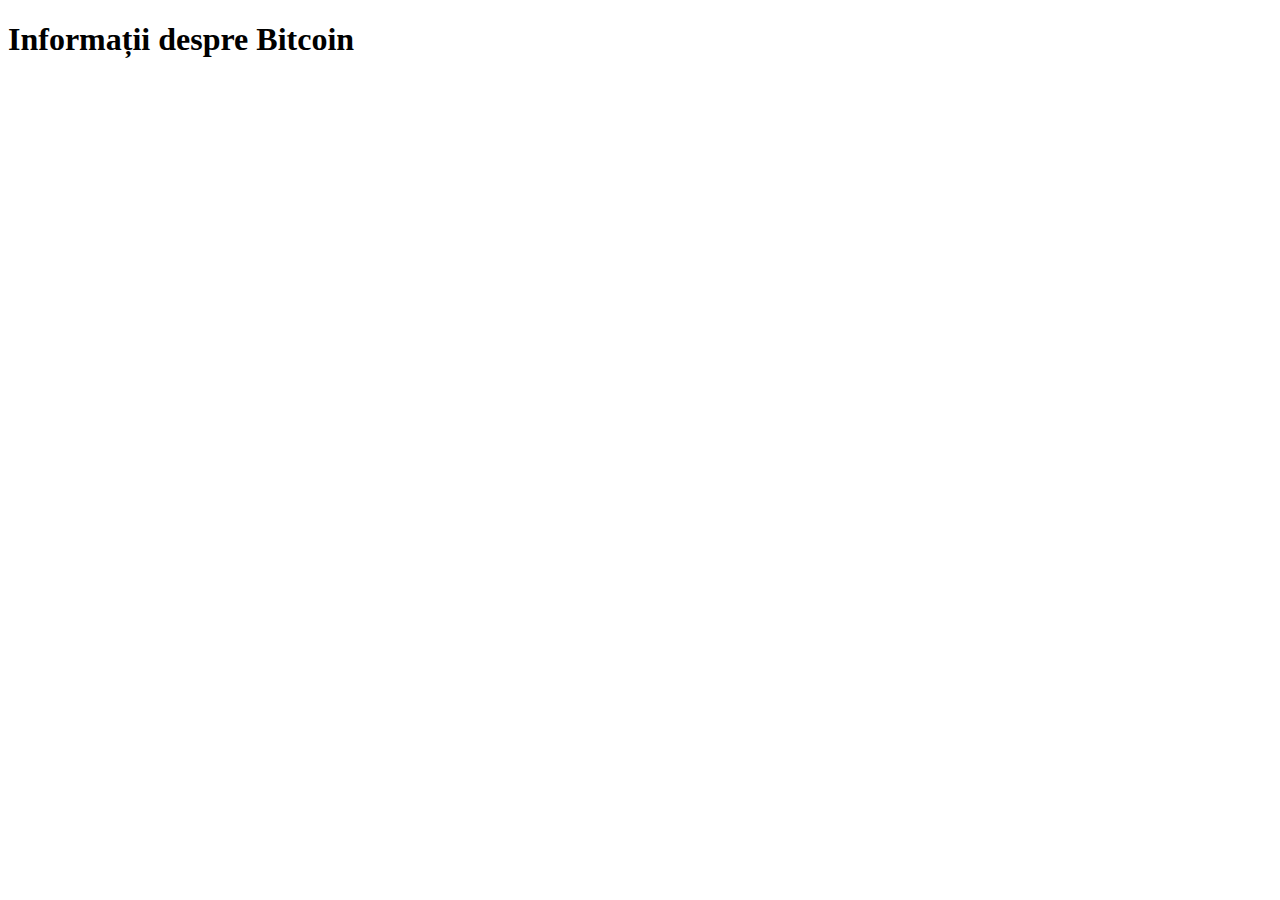
<file: api.html>
<!DOCTYPE html>
<html lang="en">
<head>
    <meta charset="UTF-8">
    <meta name="viewport" content="width=device-width, initial-scale=1.0">
    <title>Coinranking API Integration</title>
    <script src="api.js" defer></script>
</head>
<body>
    <h1>Informații despre Bitcoin</h1>
    <div id="coinInfo"></div>

   
</body>
</html>
</file>
